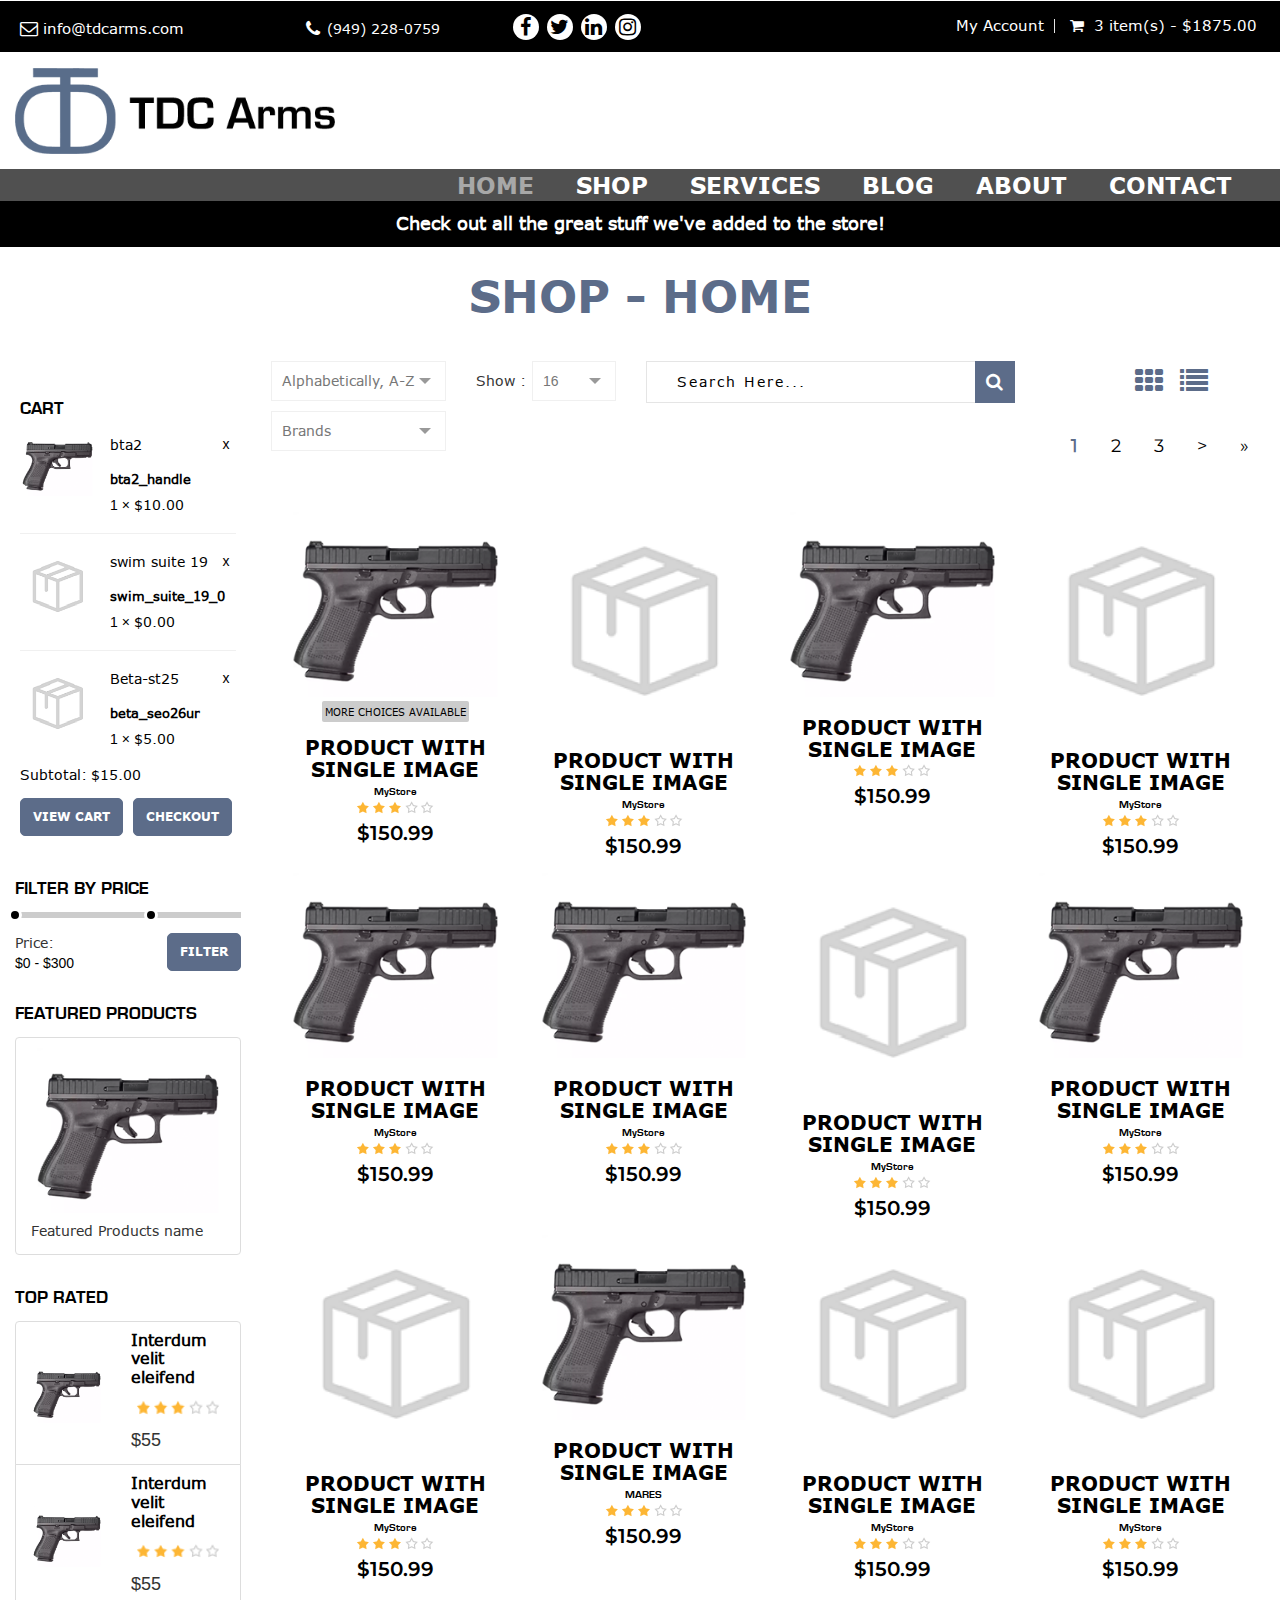
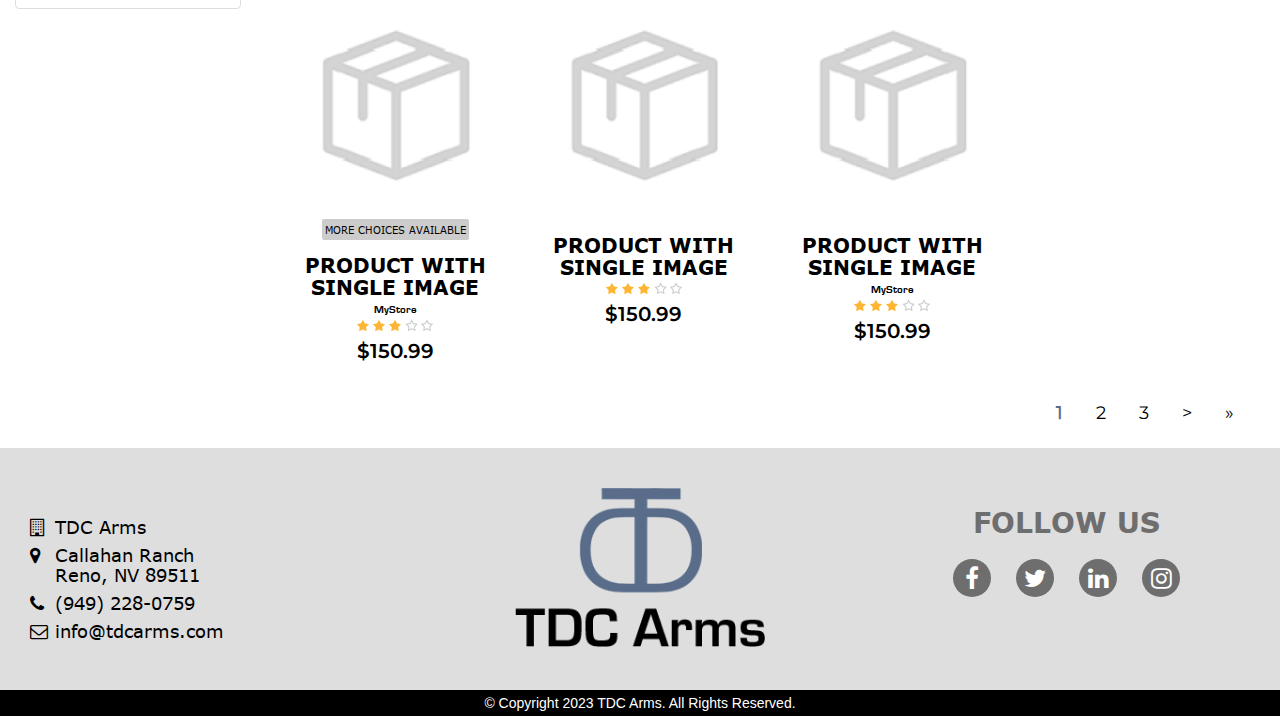
<file: shop.html>
<!DOCTYPE html>
<html lang="en">
    <head>
        <meta charset="utf-8">
      <meta http-equiv="X-UA-Compatible" content="IE=edge">
      <meta name="viewport" content="width=device-width, initial-scale=1">
      <meta name="description" content="">
      <meta name="keywords" content="">
      <title>TDC Arms</title> 
      <link rel="shortcut icon" href="img/favicon.png">
      <link type="text/css" rel="stylesheet" href="css/font-awesome.min.css">
      <link type="text/css" rel="stylesheet" href="css/bootstrap.min.css">
      <link type="text/css" rel="stylesheet" href="css/owl.carousel.css">
      <link type="text/css" rel="stylesheet" href="css/magnific-popup.css">
      <link type="text/css" rel="stylesheet" href="css/main.css">
      <link type="text/css" rel="stylesheet" href="css/theme1.css">
      <!-- CSS media queries -->
      <link type="text/css" rel="stylesheet" href="css/media-queries.css">
      <link href="js/smMenu/jquery.smartmenus.bootstrap.css" rel="stylesheet">
      <link href="css/smartnav.css" rel="stylesheet">
      <link href="css/customStyles.css" rel="stylesheet">
	  <link rel="stylesheet" type="text/css" href="css/lightbox.css"/>
	  <link href="https://stackpath.bootstrapcdn.com/font-awesome/4.7.0/css/font-awesome.min.css" rel="stylesheet">
      <!-- HTML5 shim and Respond.js for IE8 support of HTML5 elements and media queries -->
      <!-- WARNING: Respond.js doesn't work if you view the page via file:// -->
      <!--[if lt IE 9]>
         <script src="https://oss.maxcdn.com/html5shiv/3.7.3/html5shiv.min.js"></script>
         <script src="https://oss.maxcdn.com/respond/1.4.2/respond.min.js"></script>
      <![endif]-->
	  <link href="https://fonts.googleapis.com/css?family=Open+Sans&display=swap" rel="stylesheet">
<link rel="preconnect" href="https://fonts.gstatic.com">
<link href="https://fonts.googleapis.com/css2?family=Roboto+Slab:wght@400;700&display=swap" rel="stylesheet"> 
<link rel="stylesheet" href="css/custom__TDCarms.css">
    </head>
    <body class="products">
        
        
        <div id="wrapper" class="main-wrapper">
            <!-- 
            Navigation
            ==================================== -->
            <header id="head" class="sticky-header">
               <div class="header-top primary">
                  <div class="container">
                     <div class="row">
                        <div class="col-lg-8 col-md-8 col-sm-8 col-xs-12">
                           <div class="row">
                              <div class="col-xs-12 col-md-4 pull-left quick-contact">
                                 <i class="fa fa-envelope-o"></i>
                                 <p><span></span><a href="mailto:info@tdcarms.com">info@tdcarms.com</a>
                                 </p>
                              </div>
                              <div class="col-xs-12 col-md-3 pull-left quick-contact phone">
                                 <i class="fa fa-phone"></i>
                                 <p><span>(949) 228-0759</span></p>
                              </div>
                              <div class="col-xs-12 col-md-2 pull-left socialkt" id="social">
                                 <ul class="pull-left social-links text-center">
                                    <li><a href="#"><i class="fa fa-facebook"></i></a></li>
                                    <li><a href="#"><i class="fa fa-twitter"></i></a></li>
                                    <li><a href="#"><i class="fa fa-linkedin"></i></a></li>
                                    <li><a href="#"><i class="fa fa-instagram"></i></a></li>
                                 </ul>
                              </div>
                           </div>
                        </div>
                        <div class="col-xs-12 col-sm-4 col-md-4 col-lg-4 topRight">
                           <nav class="top-nav dropdown type2">
                              <ul class="text-right">
                                 <li class="myacc">
                                    <a href="#">My Account</a>
                                    <ul class="submenu text-left">
                                       <li><a href="#" data-toggle="modal" data-target="#myModal">Register <span><i class="fa fa-edit"></i></span></a></li>
                                       <li><a href="#">Login <span><i class="fa fa-lock"></i></span></a></li>
                                    </ul>
                                 </li>
                                 <li class="cart cartWidgetInner">
                                    <a href="#">
                                       <i class="fa fa-shopping-cart"></i>&nbsp;
                                       <span>3 item(s) - $1875.00</span>
                                    </a>
                                    <ul class="submenu product_list_widget text-left">
                                       <!-- .product item -->
                                       <li>
                                          <a href="#" class="thumb">
                                             <img src="img/product-1.png" alt="">
                                          </a>
                                          <div class="pdDesc">
                                             <a href="#">Cool Item 1</a>
                                             <a href="#" class="remove">x</a>
                                             <div class="variation">
                                                <strong>Size :</strong> <span>Small</span>
                                             </div>
                                             <span class="quantity">1 × <span class="amount">$625.00</span></span>
                                          </div>
                                       </li>
                                       <li>
                                          <a href="#" class="thumb">
                                             <img src="img/product-1.png" alt="">
                                          </a>
                                          <div class="pdDesc">
                                             <a href="#">Cool Item 1</a>
                                             <a href="#" class="remove">x</a>
                                             <div class="variation">
                                                <strong>Size :</strong> <span>Small</span>
                                             </div>
                                             <span class="quantity">1 × <span class="amount">$625.00</span></span>
                                          </div>
                                       </li>
                                       <li>
                                          <a href="#" class="thumb">
                                             <img src="img/product-1.png" alt="">
                                          </a>
                                          <div class="pdDesc">
                                             <a href="#">Cool Item 1</a>
                                             <a href="#" class="remove">x</a>
                                             <div class="variation">
                                                <strong>Size :</strong> <span>Small</span>
                                             </div>
                                             <span class="quantity">1 × <span class="amount">$625.00</span></span>
                                          </div>
                                       </li>
                                       <!-- // .product item -->
                                       <!-- .product item -->
      
      
                                       <!-- // product list -->
                                       <li class="total">
                                          <span>Subtotal: </span>
                                          <span class="amount">&nbsp;$1875.00</span>
                                       </li>
                                       <li class="buttons">
                                          <a href="#" class="btn btn-gold-border">View Cart</a>
                                          <a href="#" class="btn btn-gold-border">Checkout</a>
                                       </li>
                                       <!-- // .product item -->
                                    </ul>
                                 </li>
                              </ul>
                           </nav>
                        </div>
                     </div>
                  </div>
               </div>
      
               <div class="row HeaderMenu">
                  <div class="col-xs-12">
                     <!--Start nav-->
                     <div class="navbar-default" role="navigation">
                        <div class="container">
                           <div class="navbar-header">
                              <button type="button" class="navbar-toggle" data-toggle="collapse"
                                 data-target=".navbar-collapse">
                                 <span class="sr-only">Toggle navigation</span>
                                 <span class="icon-bar"></span>
                                 <span class="icon-bar"></span>
                                 <span class="icon-bar"></span>
                              </button>
                              <a class="navbar-brand" href="index.html">
                                 <img src="img/header_logo.png" alt="Logo">
                              </a>
                           </div>
                         <div class="navbar-collapse collapse">
                              <!-- Left nav -->
                              <ul class="nav navbar-nav navbarRight">
                                 <li><a href="index.html" class="current-active">Home</a> </li>
                                 <li><a href="shop.html">Shop</a></li>
                                 <!-- <li>
                                    <a href="#">Services <span class="caret"></span></a>
                                    <ul class="dropdown-menu">
                                       <li><a href="#">Our Services</a></li>
                                       <li><a href="#">The Simulator</a></li>
                                       <li><a href="#">Parties & Events</a></li>
                                    </ul>
                                 </li> -->
                                 <li><a href="">Services</a></li>
                                 <li><a href="">Blog</a> </li>
                                 <li><a href="about-us.html">About</a> </li>
                                 <li><a href="contact.html">Contact</a> </li>
                              </ul>
                              <!--Dropdown Menus UL-->
                           </div>
                           <!--/.nav-collapse -->
                        </div>
                        <!--/.container -->
                     </div> <!-- Main Navbar Div ENDS-->
                  </div>
               </div>
            </header>
      <!--
            End Navigation
            ==================================== -->
            <!--
                Home slider
                ==================================== -->
                <div id="slider" class="sitemessage  slider-wrapper relative overflow-hidden slide-overlay clb" >
                    <div class="col-xs-12 col-sm-12 col-md-12 col-lg-12" id="abovetext">
                            <div class="message" id="sitemessage">
                                            <p>Check out all the great stuff we've added to the store!</p>
                                        </div>
                    </div>	
                </div>  <!-- // #start -->
                <!--
                End Home slider
                ==================================== -->
        <!-- // shop breadcrumb -->
                <section class="product-category-page">
                    <div class="container">
                        <div class="text-center" id="storecat">

                        <h2>Shop - Home</h2>
                        </div>
                        <div class="row">
                            <div class="col-xs-12 col-sm-4 col-md-3">
                                <div id="secondary" class="widget-area" role="complementary">
                                    <!-- .widget -->
                                   
									
								    
									
									
									<aside class="widget cartWidget">
							<h3 class="widget-title">Cart</h3>
							<div class="cartWidgetInner">
								<ul class="product_list_widget">
																			<li>
											<a href="/products/bta2_handle" class="thumb">
												 <img src="img/product-1.png" alt="" class="sidebar_img">
											</a>
											<div class="pdDesc">
												 <a href="/products/bta2_handle">bta2</a>
												 <a href="javascript:void(0)" onclick="deleteFromCartTop('5d0b5a91-5e90-4055-9dd9-7db9ac1f1040', this)" class="remove btn-remove-cart-top">x</a>
												 <div class="variation">
													  <strong>bta2_handle</strong>
												 </div>
												 <span class="quantity">1 × <span class="amount">$10.00</span></span>
											</div>
									  </li>
																				<li>
											<a href="/products/swim_suite_19_0" class="thumb">
												 <img src="img/no-product.png" alt="" class="sidebar_img">
											</a>
											<div class="pdDesc">
												 <a href="/products/swim_suite_19_0">swim suite 19</a>
												 <a href="javascript:void(0)" onclick="deleteFromCartTop('5ceb9f05-c7ac-45a7-8b6c-7454ac1f1040', this)" class="remove btn-remove-cart-top">x</a>
												 <div class="variation">
													  <strong>swim_suite_19_0</strong>
												 </div>
												 <span class="quantity">1 × <span class="amount">$0.00</span></span>
											</div>
									  </li>
																				<li>
											<a href="/products/beta_seo26ur" class="thumb">
												 <img src="img/no-product.png" alt="" class="sidebar_img">
											</a>
											<div class="pdDesc">
												 <a href="/products/beta_seo26ur">Beta-st25</a>
												 <a href="javascript:void(0)" onclick="deleteFromCartTop('5cb98c68-5434-4a49-a4ba-5e86ac1f1040', this)" class="remove btn-remove-cart-top">x</a>
												 <div class="variation">
													  <strong>beta_seo26ur</strong>
												 </div>
												 <span class="quantity">1 × <span class="amount">$5.00</span></span>
											</div>
									  </li>
																		</ul>
								<!-- // product list -->
								<p class="total">
									<span>Subtotal:</span>
									<span class="amount">$15.00</span>
								</p>
								<p class="buttons">
									<a href="cart.html" class="btn btn-ash-border">View Cart</a>
																				<a href="checkout.html" class="btn btn-ash-border btn_place_order">Checkout</a>
																		</p>
							</div>
						</aside>
									
									
                                    <!-- // cart widget -->
                                    <!-- .widget -->
                                    
                                    <!-- // product category -->
                                    <!-- .widget -->
                                    <aside class="price-filter-widget widget">
                                        <h3 class="widget-title">Filter by Price</h3>
                                        <div class="price-range-wrapper">
                                            <div class="priceRange"></div>
                                            <div class="price-slider-amount clear">
                                            <label for="amount">Price:</label>
                                            <input type="text" id="amount" readonly>
                                            <a href="#" class="btn btn-ash-border pull-right">Filter</a>
                                            </div>
                                        </div>
                                    </aside>
                                    <!-- .widget -->
                                    <aside class="widget desktop-v-featured_products">
                                        <h3 class="widget-title">Featured Products</h3>
                                        <ul class="list-group widget-img-slideshow">
                                            <li class="list-group-item">
                                                <img src="img/product-1.png" alt="" class="img-responsive">
                                                <p>Featured Products name</p>
                                            </li>
                                           
                                        </ul>
                                    </aside>
                                    <!-- end .widget -->
                                    <!-- .widget -->
                                    <aside class="widget">
                                        <h3 class="widget-title">Top Rated</h3>
                                        <ul class="list-group">
                                            <li class="list-group-item">
                                                <div class="widgetProduct">
                                                    <div class="media">
                                                        <div class="media-left">
                                                            <a href="#">
                                                                <img alt="" src="img/product-1.png" class="media-object">
                                                            </a>
                                                        </div>
                                                        <div class="media-body">
                                                            <h4 class="media-heading"><a href="#">Interdum velit
                                                                    eleifend</a></h4>
                                                            <p class="rating"><img src="img/star.png" alt=""></p>
                                                            <span class="price">$55</span>
                                                        </div>
                                                    </div>
                                                </div>
                                            </li>
                                            <li class="list-group-item">
                                                <div class="widgetProduct">
                                                    <div class="media">
                                                        <div class="media-left">
                                                            <a href="#">
                                                                <img alt="" src="img/product-1.png" class="media-object">
                                                            </a>
                                                        </div>
                                                        <div class="media-body">
                                                            <h4 class="media-heading"><a href="#">Interdum velit
                                                                    eleifend</a></h4>
                                                            <p class="rating"><img src="img/star.png" alt=""></p>
                                                            <span class="price">$55</span>
                                                        </div>
                                                    </div>
                                                </div>
                                            </li>
                                           
                                        </ul>
                                    </aside>
                                    <!-- end .widget -->
                                </div>
                                <!-- // widget-area -->
                            </div>
                            <!-- // col-sm-3 -->
                            <div class="col-xs-12 col-sm-12 col-md-9">
                                <div class="productDisplayType">
   
   <div class="row">
      <input type="hidden" id="filtered_products_section" value="div">
      <div class="col-xs-12 col-sm-4 col-md-3">
         <div class="productSorting">
            <div id="sbHolder_18994987" class="sbHolder"><a id="sbToggle_18994987" href="#" class="sbToggle"></a><a id="sbSelector_18994987" href="#" class="sbSelector sbFocus">Alphabetically, A-Z</a><ul id="sbOptions_18994987" class="sbOptions" style="display: none;"><li><a href="#name_asc" rel="name_asc" class="sbFocus">Alphabetically, A-Z</a></li><li><a href="#name_desc" rel="name_desc">Alphabetically, Z-A</a></li><li><a href="#price_asc" rel="price_asc">Price, Low to high</a></li><li><a href="#price_desc" rel="price_desc">Price, High to low</a></li><li><a href="#created_desc" rel="created_desc">Newest first</a></li><li><a href="#created_asc" rel="created_asc">Oldest first</a></li></ul></div>
         </div>
      </div>
      
      
               
      
      <div class="hidden-xs hidden-sm col-md-2">
         <div class="productLimiter clear">
            <label for="productlimiter">Show :</label>
            <select name="productlimiter" id="productlimiter" class="" sb="54963162" style="display: none;">              
            <option value="15">15</option><option value="25">25</option><option value="50">50</option><option value="75">75</option><option value="100">100</option><option value="125">125</option></select><div id="sbHolder_54963162" class="sbHolder"><a id="sbToggle_54963162" href="#" class="sbToggle"></a><a id="sbSelector_54963162" href="#" class="sbSelector">16</a><ul id="sbOptions_54963162" class="sbOptions" style="display: none;"><li><a href="#16" rel="16" class="sbFocus">16</a></li><li><a href="#25" rel="25">25</a></li><li><a href="#50" rel="50">50</a></li><li><a href="#75" rel="75">75</a></li><li><a href="#100" rel="100">100</a></li><li><a href="#125" rel="125">125</a></li></ul></div>
         </div>
      </div>
      <div class="col-xs-12 col-sm-12 col-md-7 clear filter_sf" id="filter_sf">
        <div class="row">
         <div class="col-xs-12 col-sm-8 col-md-8">
         <div class="productLimiter clear">
            <form action="#" method="post" class="blog-search" id="part_search_form">
				<input type="text" value="" name="search_part" id="search_part" class="search-input partSearch ui-autocomplete-input" placeholder="Search Here..." autocomplete="off">
				<button type="button" id="part_search_button" class="productSearch_button search-sub">
				<i class="fa fa-search"></i>
				</button>
			</form>
         </div>
         </div>
         
         <!--nav class="woocommerce-pagination">
            <ul class="page-numbers text-right">
                <li><span class="current">1</span></li>
                <li><a href="#">2</a></li>
                <li><a href="#">3</a></li>
                <li><a href="#">→</a></li>
            </ul>
         </nav-->
         <div class="col-xs-12 col-sm-4 col-md-4">
			<nav class="productViewToggle">
				<a href="shop.html" class="gridView"><i class="fa fa-th"></i></a>
				<a href="listview.html" class="listView"><i class="fa fa-list"></i></a>
			</nav>
         </div>
        </div>
         <!--nav class="woocommerce-pagination">
            <ul class="page-numbers text-right">
               <li><span class="current">1</span></li>
               <li><a href="#">2</a></li>
               <li><a href="#">3</a></li>
               <li><a href="#">&rarr;</a></li>
            </ul>
         </nav-->
      </div>
   </div>
   <div class="row">
      <div class="col-xs-12 col-sm-4 col-md-3 ">
         <div class="productSorting">
            <div class="productSorting">
            <div id="sbHolder_52447504" class="sbHolder"><a id="sbToggle_52447504" href="#" class="sbToggle"></a><a id="sbSelector_52447504" href="#" class="sbSelector">Brands</a><ul id="sbOptions_52447504" class="sbOptions" style="top: 26px; max-height: 1369px; display: none;"><li><a href="#name_asc" rel="name_asc" class="sbFocus">brand1</a></li><li><a href="#name_desc" rel="name_desc">brand2</a></li><li><a href="#price_asc" rel="price_asc">brand3</a></li><li><a href="#price_desc" rel="price_desc">brand4</a></li><li><a href="#created_desc" rel="created_desc">brand5</a></li><li><a href="#created_asc" rel="created_asc">brand6</a></li></ul></div>
            <!--select name="productsorting" id="productsorting" class="selectbox">
               <option value="default" selected="selected">Default sorting</option>
               <option value="price">Sort by price: low to high</option>
               <option value="price-desc">Sort by price: high to low</option>
            </select-->
         </div>
            
         </div>
      </div>
	  
	    <!-- .widget -->
		<aside class="widget mobile-v-featured_products">
			<h3 class="widget-title">Featured Products</h3>
			<ul class="list-group widget-img-slideshow">
				<li class="list-group-item">
					<img src="img/product-1.png" alt="" class="img-responsive">
					<p>Featured Products name</p>
				</li>
			   
			</ul>
		</aside>
		<!-- end .widget -->
	  
	  <div class="col-xs-12 col-sm-9 col-md-9 clear">
		 <ul class="page-numbers text-right"><li><span class="current">1</span></li><li><a href="#">2</a></li><li><a href="#">3</a></li><li><a href="#" title="Next">&gt;</a></li><li><a href="#" title="Last">»</a></li></ul>		 
      </div>
         
   </div>
</div>
                                <div class="row no-margin row-border proLists">
                                    <div class="col-xs-12 col-sm-6 col-md-3">
                                        <div data-product-id="4" class="productBorder chkProductID">
                                            <img src="img/product-1.png" alt="" class="img-responsive">
                                            <div class="productBorderHover verticalMiddle">
                                                <div class="verticalInner">
                                                    <h4><a href="#">Product With Single Image</a></h4>
                                                    <p class="rating">
                                                        <img src="img/star.png" alt="">
                                                    </p>
                                                    <div class="price">
                                                        <del><span class="amount">$180.99</span></del>
                                                        <span class="amount">$150.99</span>
                                                    </div>
                                                </div>
                                            </div>
											
											<div class="frontinfo">
											<span class="more_choice more_choice_available">MORE CHOICES AVAILABLE</span>
												<h4><a href="#">Product With Single Image</a></h4>
												<h5 class="manuf">MyStore</h5>
																<center>
																	<div class="rating product-rating bottom_rating">
														<img src="img/star.png" alt="">
														
														
													</div>
												<!--p class="rating">
													<img src="/img/icons/star2.png" alt=""> <span class="numr">(15)</span>
												</p-->
													</center>
												<div class="amount">$150.99</div>
											</div>
                                            <!-- products meta -->
                                            <ul class="productMetas">
                                                <li><a href="shop-single-quick.php" class="ajax-view"><span><i class="fa fa-eye"></i></span> Quick View</a></li>
                                                <li><a href="#"><span><i class="fa fa-shopping-cart"></i></span> Add to Cart</a></li>
                                                <li><a href="#"><span><i class="fa fa-heart-o"></i></span> Wishlist</a></li>
                                            
                                            </ul>
                                            <!-- // products meta -->
                                            <!-- animated-border -->
                                            <span class="linetop"></span>
                                            <span class="lineright"></span>
                                            <span class="linebottom"></span>
                                            <span class="lineleft"></span>
                                            <!-- // animated-border -->
                                        </div>
                                    </div>
                                    <div class="col-xs-12 col-sm-6 col-md-3">
                                        <div data-product-id="5" class="productBorder chkProductID">
                                            <img src="img/no-product.png" alt="" class="img-responsive">
                                            <div class="productBorderHover verticalMiddle">
                                                <div class="verticalInner">
                                                    <h4><a href="#">Product With Single Image</a></h4>
                                                    <p class="rating">
                                                        <img src="img/star.png" alt="">
                                                    </p>
                                                    <div class="price">
                                                        <del><span class="amount">$180.99</span></del>
                                                        <span class="amount">$150.99</span>
                                                    </div>
                                                </div>
                                            </div>
											
											
											<div class="frontinfo">
												<h4><a href="#">Product With Single Image</a></h4>
												<h5 class="manuf">MyStore</h5>
																<center>
																	<div class="rating product-rating bottom_rating">
														<img src="img/star.png" alt="">
														
														
													</div>
												<!--p class="rating">
													<img src="/img/icons/star2.png" alt=""> <span class="numr">(15)</span>
												</p-->
													</center>
												<div class="amount">$150.99</div>
											</div>
                                            <!-- products meta -->
                                            <ul class="productMetas">
                                                <li><a href="shop-single-quick.php" class="ajax-view"><span><i class="fa fa-eye"></i></span> Quick View</a></li>
                                                <li><a href="#"><span><i class="fa fa-shopping-cart"></i></span> Add to Cart</a></li>
                                                <li><a href="#"><span><i class="fa fa-heart-o"></i></span> Wishlist</a></li>
                                            
                                            </ul>
                                            <!-- // products meta -->
                                            <!-- animated-border -->
                                            <span class="linetop"></span>
                                            <span class="lineright"></span>
                                            <span class="linebottom"></span>
                                            <span class="lineleft"></span>
                                            <!-- // animated-border -->
                                        </div>
                                    </div>
                                    <div class="col-xs-12 col-sm-6 col-md-3">
                                        <div data-product-id="6" class="productBorder chkProductID">
                                            <img src="img/product-1.png" alt="" class="img-responsive">
                                            <div class="productBorderHover verticalMiddle">
                                                <div class="verticalInner">
                                                    <h4><a href="#">Product With Single Image</a></h4>
                                                    <p class="rating">
                                                        <img src="img/star.png" alt="">
                                                    </p>
                                                    <div class="price">
                                                        <del><span class="amount">$180.99</span></del>
                                                        <span class="amount">$150.99</span>
                                                    </div>
                                                </div>
                                            </div>
											
											<div class="frontinfo">
												<h4><a href="#">Product With Single Image</a></h4>
																<center>
																	<div class="rating product-rating bottom_rating">
														<img src="img/star.png" alt="">
														
														
													</div>
												<!--p class="rating">
													<img src="/img/icons/star2.png" alt=""> <span class="numr">(15)</span>
												</p-->
													</center>
												<div class="amount">$150.99</div>
											</div>
                                            <!-- products meta -->
                                            <ul class="productMetas">
                                                <li><a href="shop-single-quick.php" class="ajax-view"><span><i class="fa fa-eye"></i></span> Quick View</a></li>
                                                <li><a href="#"><span><i class="fa fa-shopping-cart"></i></span> Add to Cart</a></li>
                                                <li><a href="#"><span><i class="fa fa-heart-o"></i></span> Wishlist</a></li>
                                            
                                            </ul>
                                            <!-- // products meta -->
                                            <!-- animated-border -->
                                            <span class="linetop"></span>
                                            <span class="lineright"></span>
                                            <span class="linebottom"></span>
                                            <span class="lineleft"></span>
                                            <!-- // animated-border -->
                                        </div>
                                    </div>
                                    <div class="col-xs-12 col-sm-6 col-md-3">
                                        <div data-product-id="7" class="productBorder chkProductID">
                                            <img src="img/no-product.png" alt="" class="img-responsive">
                                            <div class="productBorderHover verticalMiddle">
                                                <div class="verticalInner">
                                                    <h4><a href="#">Product With Single Image</a></h4>
                                                    <p class="rating">
                                                        <img src="img/star.png" alt="">
                                                    </p>
                                                    <div class="price">
                                                        <del><span class="amount">$180.99</span></del>
                                                        <span class="amount">$150.99</span>
                                                    </div>
                                                </div>
                                            </div>
											
											
											<div class="frontinfo">
												<h4><a href="#">Product With Single Image</a></h4>
												<h5 class="manuf">MyStore</h5>
																<center>
																	<div class="rating product-rating bottom_rating">
														<img src="img/star.png" alt="">
														
														
													</div>
												<!--p class="rating">
													<img src="/img/icons/star2.png" alt=""> <span class="numr">(15)</span>
												</p-->
													</center>
												<div class="amount">$150.99</div>
											</div>
                                            <!-- products meta -->
                                            <ul class="productMetas">
                                                <li><a href="shop-single-quick.php" class="ajax-view"><span><i class="fa fa-eye"></i></span> Quick View</a></li>
                                                <li><a href="#"><span><i class="fa fa-shopping-cart"></i></span> Add to Cart</a></li>
                                                <li><a href="#"><span><i class="fa fa-heart-o"></i></span> Wishlist</a></li>
                                            
                                            </ul>
                                            <!-- // products meta -->
                                            <!-- animated-border -->
                                            <span class="linetop"></span>
                                            <span class="lineright"></span>
                                            <span class="linebottom"></span>
                                            <span class="lineleft"></span>
                                            <!-- // animated-border -->
                                        </div>
                                    </div>
                                    <div class="col-xs-12 col-sm-6 col-md-3">
                                        <div data-product-id="8" class="productBorder chkProductID">
                                            <img src="img/product-1.png" alt="" class="img-responsive">
                                            <div class="productBorderHover verticalMiddle">
                                                <div class="verticalInner">
                                                    <h4><a href="#">Product With Single Image</a></h4>
                                                    <p class="rating">
                                                        <img src="img/star.png" alt="">
                                                    </p>
                                                    <div class="price">
                                                        <del><span class="amount">$180.99</span></del>
                                                        <span class="amount">$150.99</span>
                                                    </div>
                                                </div>
                                            </div>
											
											
											<div class="frontinfo">
												<h4><a href="#">Product With Single Image</a></h4>
												<h5 class="manuf">MyStore</h5>
																<center>
																	<div class="rating product-rating bottom_rating">
														<img src="img/star.png" alt="">
														
														
													</div>
												<!--p class="rating">
													<img src="/img/icons/star2.png" alt=""> <span class="numr">(15)</span>
												</p-->
													</center>
												<div class="amount">$150.99</div>
											</div>
                                            <!-- products meta -->
                                            <ul class="productMetas">
                                                <li><a href="shop-single-quick.php" class="ajax-view"><span><i class="fa fa-eye"></i></span> Quick View</a></li>
                                                <li><a href="#"><span><i class="fa fa-shopping-cart"></i></span> Add to Cart</a></li>
                                                <li><a href="#"><span><i class="fa fa-heart-o"></i></span> Wishlist</a></li>
                                            
                                            </ul>
                                            <!-- // products meta -->
                                            <!-- animated-border -->
                                            <span class="linetop"></span>
                                            <span class="lineright"></span>
                                            <span class="linebottom"></span>
                                            <span class="lineleft"></span>
                                            <!-- // animated-border -->
                                        </div>
                                    </div>
                                    <div class="col-xs-12 col-sm-6 col-md-3">
                                        <div data-product-id="9" class="productBorder chkProductID">
                                            <img src="img/product-1.png" alt="" class="img-responsive">
                                            <div class="productBorderHover verticalMiddle">
                                                <div class="verticalInner">
                                                    <h4><a href="#">Product With Single Image</a></h4>
                                                    <p class="rating">
                                                        <img src="img/star.png" alt="">
                                                    </p>
                                                    <div class="price">
                                                        <del><span class="amount">$180.99</span></del>
                                                        <span class="amount">$150.99</span>
                                                    </div>
                                                </div>
                                            </div>
											
											
											<div class="frontinfo">
												<h4><a href="#">Product With Single Image</a></h4>
												<h5 class="manuf">MyStore</h5>
																<center>
																	<div class="rating product-rating bottom_rating">
														<img src="img/star.png" alt="">
														
														
													</div>
												<!--p class="rating">
													<img src="/img/icons/star2.png" alt=""> <span class="numr">(15)</span>
												</p-->
													</center>
												<div class="amount">$150.99</div>
											</div>
                                            <!-- products meta -->
                                            <ul class="productMetas">
                                                <li><a href="shop-single-quick.php" class="ajax-view"><span><i class="fa fa-eye"></i></span> Quick View</a></li>
                                                <li><a href="#"><span><i class="fa fa-shopping-cart"></i></span> Add to Cart</a></li>
                                                <li><a href="#"><span><i class="fa fa-heart-o"></i></span> Wishlist</a></li>
                                            
                                            </ul>
                                            <!-- // products meta -->
                                            <!-- animated-border -->
                                            <span class="linetop"></span>
                                            <span class="lineright"></span>
                                            <span class="linebottom"></span>
                                            <span class="lineleft"></span>
                                            <!-- // animated-border -->
                                        </div>
                                    </div>
									
									<div class="col-xs-12 col-sm-6 col-md-3">
                                        <div data-product-id="7" class="productBorder chkProductID">
                                            <img src="img/no-product.png" alt="" class="img-responsive">
                                            <div class="productBorderHover verticalMiddle">
                                                <div class="verticalInner">
                                                    <h4><a href="#">Product With Single Image</a></h4>
                                                    <p class="rating">
                                                        <img src="img/star.png" alt="">
                                                    </p>
                                                    <div class="price">
                                                        <del><span class="amount">$180.99</span></del>
                                                        <span class="amount">$150.99</span>
                                                    </div>
                                                </div>
                                            </div>
											
											
											<div class="frontinfo">
												<h4><a href="#">Product With Single Image</a></h4>
												<h5 class="manuf">MyStore</h5>
																<center>
																	<div class="rating product-rating bottom_rating">
														<img src="img/star.png" alt="">
														
														
													</div>
												<!--p class="rating">
													<img src="/img/icons/star2.png" alt=""> <span class="numr">(15)</span>
												</p-->
													</center>
												<div class="amount">$150.99</div>
											</div>
                                            <!-- products meta -->
                                            <ul class="productMetas">
                                                <li><a href="shop-single-quick.php" class="ajax-view"><span><i class="fa fa-eye"></i></span> Quick View</a></li>
                                                <li><a href="#"><span><i class="fa fa-shopping-cart"></i></span> Add to Cart</a></li>
                                                <li><a href="#"><span><i class="fa fa-heart-o"></i></span> Wishlist</a></li>
                                            
                                            </ul>
                                            <!-- // products meta -->
                                            <!-- animated-border -->
                                            <span class="linetop"></span>
                                            <span class="lineright"></span>
                                            <span class="linebottom"></span>
                                            <span class="lineleft"></span>
                                            <!-- // animated-border -->
                                        </div>
                                    </div>
									
									<div class="col-xs-12 col-sm-6 col-md-3">
                                        <div data-product-id="6" class="productBorder chkProductID">
                                            <img src="img/product-1.png" alt="" class="img-responsive">
                                            <div class="productBorderHover verticalMiddle">
                                                <div class="verticalInner">
                                                    <h4><a href="#">Product With Single Image</a></h4>
                                                    <p class="rating">
                                                        <img src="img/star.png" alt="">
                                                    </p>
                                                    <div class="price">
                                                        <del><span class="amount">$180.99</span></del>
                                                        <span class="amount">$150.99</span>
                                                    </div>
                                                </div>
                                            </div>
											
											
											<div class="frontinfo">
												<h4><a href="#">Product With Single Image</a></h4>
												<h5 class="manuf">MyStore</h5>
																<center>
																	<div class="rating product-rating bottom_rating">
														<img src="img/star.png" alt="">
														
														
													</div>
												<!--p class="rating">
													<img src="/img/icons/star2.png" alt=""> <span class="numr">(15)</span>
												</p-->
													</center>
												<div class="amount">$150.99</div>
											</div>
                                            <!-- products meta -->
                                            <ul class="productMetas">
                                                <li><a href="shop-single-quick.php" class="ajax-view"><span><i class="fa fa-eye"></i></span> Quick View</a></li>
                                                <li><a href="#"><span><i class="fa fa-shopping-cart"></i></span> Add to Cart</a></li>
                                                <li><a href="#"><span><i class="fa fa-heart-o"></i></span> Wishlist</a></li>
                                            
                                            </ul>
                                            <!-- // products meta -->
                                            <!-- animated-border -->
                                            <span class="linetop"></span>
                                            <span class="lineright"></span>
                                            <span class="linebottom"></span>
                                            <span class="lineleft"></span>
                                            <!-- // animated-border -->
                                        </div>
                                    </div>
                                    <div class="col-xs-12 col-sm-6 col-md-3">
                                        <div data-product-id="7" class="productBorder chkProductID">
                                            <img src="img/no-product.png" alt="" class="img-responsive">
                                            <div class="productBorderHover verticalMiddle">
                                                <div class="verticalInner">
                                                    <h4><a href="#">Product With Single Image</a></h4>
                                                    <p class="rating">
                                                        <img src="img/star.png" alt="">
                                                    </p>
                                                    <div class="price">
                                                        <del><span class="amount">$180.99</span></del>
                                                        <span class="amount">$150.99</span>
                                                    </div>
                                                </div>
                                            </div>
											<div class="frontinfo">
												<h4><a href="#">Product With Single Image</a></h4>
												<h5 class="manuf">MyStore</h5>
																<center>
																	<div class="rating product-rating bottom_rating">
														<img src="img/star.png" alt="">
														
														
													</div>
												<!--p class="rating">
													<img src="/img/icons/star2.png" alt=""> <span class="numr">(15)</span>
												</p-->
													</center>
												<div class="amount">$150.99</div>
											</div>
                                            <!-- products meta -->
                                            <ul class="productMetas">
                                                <li><a href="shop-single-quick.php" class="ajax-view"><span><i class="fa fa-eye"></i></span> Quick View</a></li>
                                                <li><a href="#"><span><i class="fa fa-shopping-cart"></i></span> Add to Cart</a></li>
                                                <li><a href="#"><span><i class="fa fa-heart-o"></i></span> Wishlist</a></li>
                                            
                                            </ul>
                                            <!-- // products meta -->
                                            <!-- animated-border -->
                                            <span class="linetop"></span>
                                            <span class="lineright"></span>
                                            <span class="linebottom"></span>
                                            <span class="lineleft"></span>
                                            <!-- // animated-border -->
                                        </div>
                                    </div>
                                    <div class="col-xs-12 col-sm-6 col-md-3">
                                        <div data-product-id="8" class="productBorder chkProductID">
                                            <img src="img/product-1.png" alt="" class="img-responsive">
                                            <div class="productBorderHover verticalMiddle">
                                                <div class="verticalInner">
                                                    <h4><a href="#">Product With Single Image</a></h4>
                                                    <p class="rating">
                                                        <img src="img/star.png" alt="">
                                                    </p>
                                                    <div class="price">
                                                        <del><span class="amount">$180.99</span></del>
                                                        <span class="amount">$150.99</span>
                                                    </div>
                                                </div>
                                            </div>
											
											<div class="frontinfo">
												<h4><a href="#">Product With Single Image</a></h4>
												<h5 class="manuf">MARES</h5>
																<center>
																
																	<div class="rating product-rating bottom_rating">
														<img src="img/star.png" alt="">
														
														
													</div>
												<!--p class="rating">
													<img src="/img/icons/star2.png" alt=""> <span class="numr">(15)</span>
												</p-->
													</center>
												<div class="amount">$150.99</div>
											</div>
                                            <!-- products meta -->
                                            <ul class="productMetas">
                                                <li><a href="shop-single-quick.php" class="ajax-view"><span><i class="fa fa-eye"></i></span> Quick View</a></li>
                                                <li><a href="#"><span><i class="fa fa-shopping-cart"></i></span> Add to Cart</a></li>
                                                <li><a href="#"><span><i class="fa fa-heart-o"></i></span> Wishlist</a></li>
                                            
                                            </ul>
                                            <!-- // products meta -->
                                            <!-- animated-border -->
                                            <span class="linetop"></span>
                                            <span class="lineright"></span>
                                            <span class="linebottom"></span>
                                            <span class="lineleft"></span>
                                            <!-- // animated-border -->
                                        </div>
                                    </div>
									<div class="col-xs-12 col-sm-6 col-md-3">
                                        <div data-product-id="7" class="productBorder chkProductID">
                                            <img src="img/no-product.png" alt="" class="img-responsive">
                                            <div class="productBorderHover verticalMiddle">
                                                <div class="verticalInner">
                                                    <h4><a href="#">Product With Single Image</a></h4>
                                                    <p class="rating">
                                                        <img src="img/star.png" alt="">
                                                    </p>
                                                    <div class="price">
                                                        <del><span class="amount">$180.99</span></del>
                                                        <span class="amount">$150.99</span>
                                                    </div>
                                                </div>
                                            </div>
											
											<div class="frontinfo">
												<h4><a href="#">Product With Single Image</a></h4>
												<h5 class="manuf">MyStore</h5>
																<center>
																	<div class="rating product-rating bottom_rating">
														<img src="img/star.png" alt="">
														
														
													</div>
												<!--p class="rating">
													<img src="/img/icons/star2.png" alt=""> <span class="numr">(15)</span>
												</p-->
													</center>
												<div class="amount">$150.99</div>
											</div>
                                            <!-- products meta -->
                                            <ul class="productMetas">
                                                <li><a href="shop-single-quick.php" class="ajax-view"><span><i class="fa fa-eye"></i></span> Quick View</a></li>
                                                <li><a href="#"><span><i class="fa fa-shopping-cart"></i></span> Add to Cart</a></li>
                                                <li><a href="#"><span><i class="fa fa-heart-o"></i></span> Wishlist</a></li>
                                            
                                            </ul>
                                            <!-- // products meta -->
                                            <!-- animated-border -->
                                            <span class="linetop"></span>
                                            <span class="lineright"></span>
                                            <span class="linebottom"></span>
                                            <span class="lineleft"></span>
                                            <!-- // animated-border -->
                                        </div>
                                    </div>
									<div class="col-xs-12 col-sm-6 col-md-3">
                                        <div data-product-id="7" class="productBorder chkProductID">
                                            <img src="img/no-product.png" alt="" class="img-responsive">
                                            <div class="productBorderHover verticalMiddle">
                                                <div class="verticalInner">
                                                    <h4><a href="#">Product With Single Image</a></h4>
                                                    <p class="rating">
                                                        <img src="img/star.png" alt="">
                                                    </p>
                                                    <div class="price">
                                                        <del><span class="amount">$180.99</span></del>
                                                        <span class="amount">$150.99</span>
                                                    </div>
                                                </div>
                                            </div>
											
											<div class="frontinfo">
												<h4><a href="#">Product With Single Image</a></h4>
												<h5 class="manuf">MyStore</h5>
																<center>
																	<div class="rating product-rating bottom_rating">
														<img src="img/star.png" alt="">
														
														
													</div>
												<!--p class="rating">
													<img src="/img/icons/star2.png" alt=""> <span class="numr">(15)</span>
												</p-->
													</center>
												<div class="amount">$150.99</div>
											</div>
                                            <!-- products meta -->
                                            <ul class="productMetas">
                                                <li><a href="shop-single-quick.php" class="ajax-view"><span><i class="fa fa-eye"></i></span> Quick View</a></li>
                                                <li><a href="#"><span><i class="fa fa-shopping-cart"></i></span> Add to Cart</a></li>
                                                <li><a href="#"><span><i class="fa fa-heart-o"></i></span> Wishlist</a></li>
                                            
                                            </ul>
                                            <!-- // products meta -->
                                            <!-- animated-border -->
                                            <span class="linetop"></span>
                                            <span class="lineright"></span>
                                            <span class="linebottom"></span>
                                            <span class="lineleft"></span>
                                            <!-- // animated-border -->
                                        </div>
                                    </div>
									<div class="col-xs-12 col-sm-6 col-md-3">
                                        <div data-product-id="7" class="productBorder chkProductID">
                                            <img src="img/no-product.png" alt="" class="img-responsive">
                                            <div class="productBorderHover verticalMiddle">
                                                <div class="verticalInner">
                                                    <h4><a href="#">Product With Single Image</a></h4>
                                                    <p class="rating">
                                                        <img src="img/star.png" alt="">
                                                    </p>
                                                    <div class="price">
                                                        <del><span class="amount">$180.99</span></del>
                                                        <span class="amount">$150.99</span>
                                                    </div>
                                                </div>
                                            </div>
											
											<div class="frontinfo">
											<span class="more_choice more_choice_available">MORE CHOICES AVAILABLE</span>
												<h4><a href="#">Product With Single Image</a></h4>
												<h5 class="manuf">MyStore</h5>
																<center>
																	<div class="rating product-rating bottom_rating">
														<img src="img/star.png" alt="">
														
														
													</div>
												<!--p class="rating">
													<img src="/img/icons/star2.png" alt=""> <span class="numr">(15)</span>
												</p-->
													</center>
												<div class="amount">$150.99</div>
											</div>
                                            <!-- products meta -->
                                            <ul class="productMetas">
                                                <li><a href="shop-single-quick.php" class="ajax-view"><span><i class="fa fa-eye"></i></span> Quick View</a></li>
                                                <li><a href="#"><span><i class="fa fa-shopping-cart"></i></span> Add to Cart</a></li>
                                                <li><a href="#"><span><i class="fa fa-heart-o"></i></span> Wishlist</a></li>
                                            
                                            </ul>
                                            <!-- // products meta -->
                                            <!-- animated-border -->
                                            <span class="linetop"></span>
                                            <span class="lineright"></span>
                                            <span class="linebottom"></span>
                                            <span class="lineleft"></span>
                                            <!-- // animated-border -->
                                        </div>
                                    </div>
									<div class="col-xs-12 col-sm-6 col-md-3">
                                        <div data-product-id="7" class="productBorder chkProductID">
                                            <img src="img/no-product.png" alt="" class="img-responsive">
                                            <div class="productBorderHover verticalMiddle">
                                                <div class="verticalInner">
                                                    <h4><a href="#">Product With Single Image</a></h4>
                                                    <p class="rating">
                                                        <img src="img/star.png" alt="">
                                                    </p>
                                                    <div class="price">
                                                        <del><span class="amount">$180.99</span></del>
                                                        <span class="amount">$150.99</span>
                                                    </div>
                                                </div>
                                            </div>
											
											<div class="frontinfo">
												<h4><a href="#">Product With Single Image</a></h4>
																<center>
																	<div class="rating product-rating bottom_rating">
														<img src="img/star.png" alt="">
														
														
													</div>
												<!--p class="rating">
													<img src="/img/icons/star2.png" alt=""> <span class="numr">(15)</span>
												</p-->
													</center>
												<div class="amount">$150.99</div>
											</div>
                                            <!-- products meta -->
                                            <ul class="productMetas">
                                                <li><a href="shop-single-quick.php" class="ajax-view"><span><i class="fa fa-eye"></i></span> Quick View</a></li>
                                                <li><a href="#"><span><i class="fa fa-shopping-cart"></i></span> Add to Cart</a></li>
                                                <li><a href="#"><span><i class="fa fa-heart-o"></i></span> Wishlist</a></li>
                                            
                                            </ul>
                                            <!-- // products meta -->
                                            <!-- animated-border -->
                                            <span class="linetop"></span>
                                            <span class="lineright"></span>
                                            <span class="linebottom"></span>
                                            <span class="lineleft"></span>
                                            <!-- // animated-border -->
                                        </div>
                                    </div>
									<div class="col-xs-12 col-sm-6 col-md-3">
                                        <div data-product-id="7" class="productBorder chkProductID">
                                            <img src="img/no-product.png" alt="" class="img-responsive">
                                            <div class="productBorderHover verticalMiddle">
                                                <div class="verticalInner">
                                                    <h4><a href="#">Product With Single Image</a></h4>
                                                    <p class="rating">
                                                        <img src="img/star.png" alt="">
                                                    </p>
                                                    <div class="price">
                                                        <del><span class="amount">$180.99</span></del>
                                                        <span class="amount">$150.99</span>
                                                    </div>
                                                </div>
                                            </div>
											
											<div class="frontinfo">
												<h4><a href="#">Product With Single Image</a></h4>
												<h5 class="manuf">MyStore</h5>
																<center>
																	<div class="rating product-rating bottom_rating">
														<img src="img/star.png" alt="">
														
														
													</div>
												<!--p class="rating">
													<img src="/img/icons/star2.png" alt=""> <span class="numr">(15)</span>
												</p-->
													</center>
												<div class="amount">$150.99</div>
											</div>
                                            <!-- products meta -->
                                            <ul class="productMetas">
                                                <li><a href="shop-single-quick.php" class="ajax-view"><span><i class="fa fa-eye"></i></span> Quick View</a></li>
                                                <li><a href="#"><span><i class="fa fa-shopping-cart"></i></span> Add to Cart</a></li>
                                                <li><a href="#"><span><i class="fa fa-heart-o"></i></span> Wishlist</a></li>
                                            
                                            </ul>
                                            <!-- // products meta -->
                                            <!-- animated-border -->
                                            <span class="linetop"></span>
                                            <span class="lineright"></span>
                                            <span class="linebottom"></span>
                                            <span class="lineleft"></span>
                                            <!-- // animated-border -->
                                        </div>
                                    </div>
                                    
                                </div>
                                <!-- // row no-margin row-border -->
								<div class="col-xs-12 col-sm-12 col-md-12 clear">
					<ul class="page-numbers text-right"><li><span class="current">1</span></li><li><a href="#">2</a></li><li><a href="#">3</a></li><li><a href="#" title="Next">&gt;</a></li><li><a href="#" title="Last">»</a></li></ul>				</div>
					<br>
                            </div>
                            <!-- // col-sm-9 -->
                        </div>
                        <!-- // .row -->
                    </div>
                </section>
			</div>

         <!--
         footer widget
         ==================================== -->
        <section class="footer-widget">
            <div class="container">
               <div class="row with-border">
                  <div class="col-xs-12 col-sm-6 col-md-4 col-lg-4 first">
                     <div class="footer-item contact-info" id="footer1">
                 
                       

                        
                      
                        <ul>
                           <li><i class="fa fa-building-o"></i>TDC Arms</li>
                           <li><i class="fa fa-map-marker"></i><a
                                 href="https://maps.app.goo.gl/BuPmzFw29x9GTZBt8"
                                 target="_blank">Callahan Ranch<br>
                                 Reno, NV 89511
                              </a></li>
                           <li class="text-primary"><i class="fa fa-phone"></i><span><a
                              href="tel:(949) 228-0759">(949) 228-0759</a></span></li>
                           <li class="text-primary"><i class="fa fa-envelope-o"></i><span><a
                                    href="mailto:info@tdcarms.com">info@tdcarms.com</a></span></li>
                          
                           </li>
                        </ul>
                     </div>
                  </div>
                  <div class="col-xs-12 col-sm-6 col-md-4 col-lg-4 second text-center" id="footer2">
                     <div class="footer-item">
                        <!-- <h4>My Account</h4>
                        <ul>
                           <li><a href="#">My Orders</a></li>
                           <li><a href="#">My Wish List</a></li>
                           <li><a href="#">My Account</a></li>
                           <li><a href="#">Logout</a></li>
                        </ul> -->
                        <img src="img/footer_logo.png" alt="footer-logo">
                        
                     </div>

                  </div>
                  <div class="col-xs-12 col-sm-6 col-md-4 col-lg-4 third" id="footer3">
                     <div class="footer-item">
                        <!-- <h4>Information</h4>
                        <ul>
                           <li><a href="#">About Us</a></li>
                           <li><a href="#">Terms</a></li>
                           <li><a href="#">FAQ</a></li>
                           <li><a href="#">Contact</a></li>
                        </ul> -->
                          <div id="social">
                           <h4>Follow us</h4>
                           <ul class="social-links">
                              <li><a href="#"><i class="fa fa-facebook"></i></a></li>
                              <li><a href="#"><i class="fa fa-twitter"></i></a></li>
                              <li><a href="#"><i class="fa fa-linkedin"></i></a></li>
                              <li><a href="#"><i class="fa fa-instagram"></i></a></li>
                           </ul>
                        </div>
                     </div>
                  </div>
                  <!-- <div class="col-xs-12 col-sm-6 col-md-3 col-lg-3 fourth" id="footer4">
                     <div class="footer-item quick-links">
                        <h4>Hours</h4>
                        <p>
                           Monday - Friday: 09:00am - 06:00pm<br />
                           Saturday: 09:00am - 05:00pm</p>

                     </div>
                    
                  </div> -->
                   <!-- end .row portfolio-wrapper -->
               </div>
            </div>
         </section>
      <!--
         End footer widget
         ==================================== -->
      <!--
         footer
         ==================================== -->
      <footer class="footer">
         <div class="container">
            <div id="copyright text-center">
               <p class="copyright"> © Copyright 2023 TDC Arms. All Rights Reserved. </p>
            </div>
         </div>
      </footer>
      <!--
         End footer
         ==================================== -->

   </div>

			</div>

           <!--
         JavaScripts
         ========================== -->
           <script type="text/javascript" src="js/jquery-1.11.1.min.js"></script>
           <script type="text/javascript" src="js/jQuery-Selectbox/jquery.multiselect.js"></script>
           <script type="text/javascript" src="js/jQuery-Selectbox/jquery.selectBox.js"></script>
           <script type="text/javascript" src="js/bootstrap.min.js"></script>
           <script type="text/javascript" src="js/jquery-ui.min.js"></script>
           <!-- SmartMenus jQuery plugin -->
           <script type="text/javascript" src="js/smMenu/jquery.smartmenus.min.js"></script>
           <!-- SmartMenus jQuery Bootstrap Addon -->
           <script type="text/javascript" src="js/smMenu/jquery.smartmenus.bootstrap.min.js"></script>
           <script type="text/javascript" src="js/productsFn.js"></script>
<script>
$('body').on("click", ".slide-top .hide-top", function () {
	
	$("i", this).toggleClass("fa-angle-up fa-angle-down");
});
</script>		  

           <!-- Modal popup -->
           <div id="myModal" class="modal fade" role="dialog">
               <div class="modal-dialog modal-sm">
                   <!-- Modal content-->
                   <div class="modal-content">
                       <div class="modal-header">
                           <button type="button" class="close" data-dismiss="modal">&times;</button>
                           <h4 class="modal-title">Sign In</h4>
                       </div>
                       <div class="modal-body">
                           <form>
                               <div class="form-group input-group">
                                   <span class="input-group-addon"><i class="fa fa-user"></i></span>
                                   <input id="email" type="text" class="form-control" name="email" placeholder="Email">
                               </div>
                               <div class="form-group input-group">
                                   <span class="input-group-addon"><i class="fa fa-key"></i></span>
                                   <input id="password" type="password" class="form-control" name="password"
                                       placeholder="Password">
                               </div>
                               <button type="submit" class="btn btn-warning btn-block login_form_btn">Sign In</button>
                           </form>
                       </div>
                       <!--Model body ends-->
                       <div class="modal-footer">
                           <p>Not registered? <a href="javascript:void(0)">Create an account</a></p>
                       </div>
                   </div>

               </div>
           </div>
           <!-- Modal ends-->
           <!-- back to top -->
           <a href="#" id="go-top"><i class="fa fa-angle-up"></i>top</a>
           <!-- end #go-top -->
    </body>
</html>
</file>
